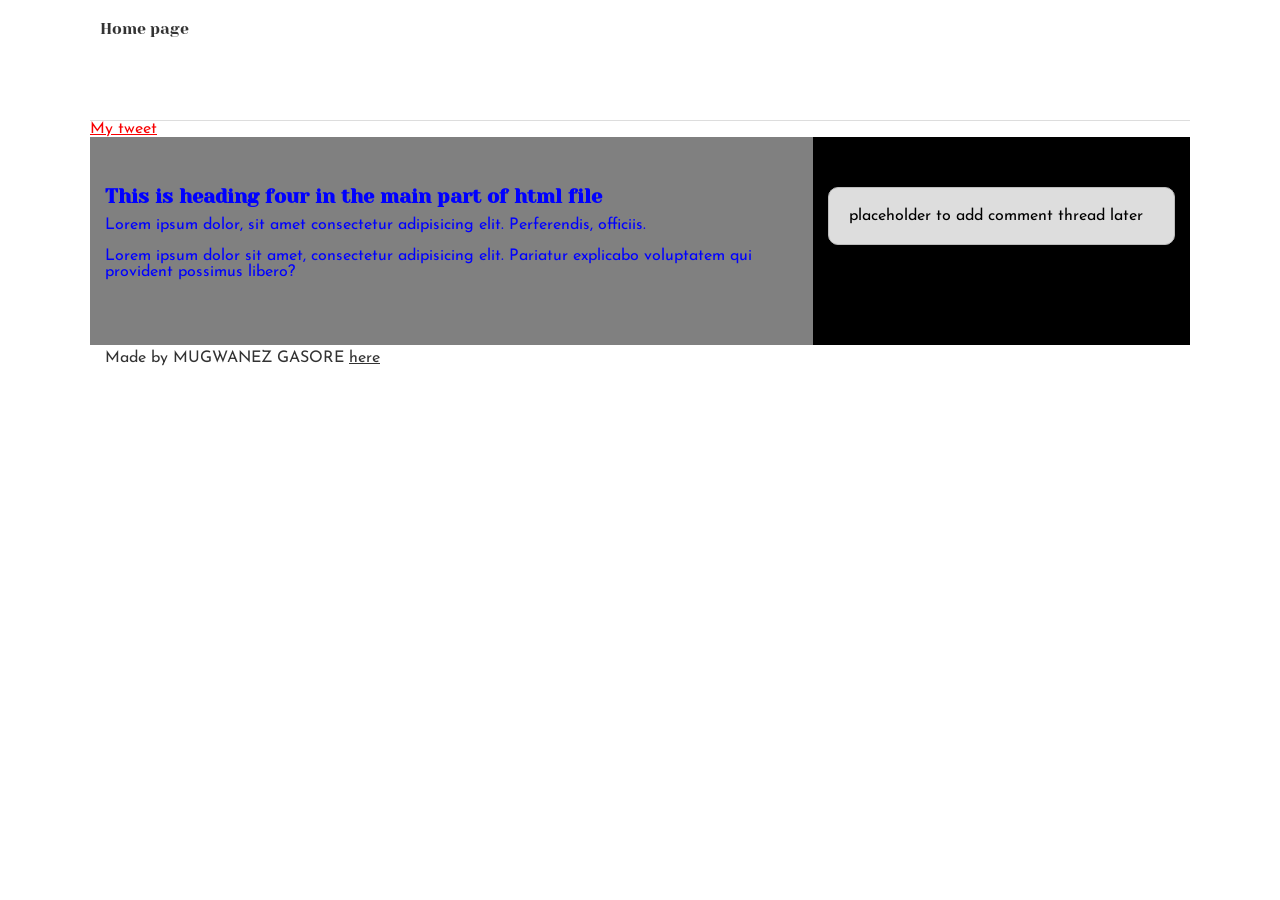
<file: css_basic/tweets.html>
<!DOCTYPE html>
<html lang="en">
<head>
    <meta charset="UTF-8">
    <meta http-equiv="X-UA-Compatible" content="IE=edge">
    <meta name="viewport" content="width=device-width, initial-scale=1.0">
    <title>General Structure</title>
    <link href="base.css" rel="stylesheet">
    <link href="styles.css" rel="stylesheet">
</head>
<body>
    <header>
        <ul>
            <li>
                <a href="index.html">Home page</a>
            </li>
        </ul>
    </header>
   <a href="https://twitter.com/africahealthq/status/1589336434728611840?ref_src=twsrc%5Etfw%7Ctwcamp%5Etweetembed%7Ctwterm%5E1589336434728611840%7Ctwgr%5E0301d8a5c601b359bf634880d268a150060c903f%7Ctwcon%5Es1_c10&ref_url=https%3A%2F%2Fpublish.twitter.com%2F%3Fquery%3Dhttps3A2F2Ftwitter.com2Fafricahealthq2Fstatus2F1589336434728611840widget%3DTweet" target="_blank">My tweet</a>
   
   <main>
    <article>
        <h4>This is heading four in the main part of html file</h4>
        <p>Lorem ipsum dolor, sit amet consectetur adipisicing elit. Perferendis, officiis.</p>
        <p>Lorem ipsum dolor sit amet, consectetur adipisicing elit. Pariatur explicabo voluptatem qui provident possimus libero?</p>
    </article>
    <aside>
        <p>placeholder to add comment thread later</p>
    </aside>
   </main>
   
   <footer>
    <p>Made by MUGWANEZ GASORE <a href="https://github.com/Gasorekibo" target="_blank">here</a></p>
   </footer>

</body>
</html>
</file>
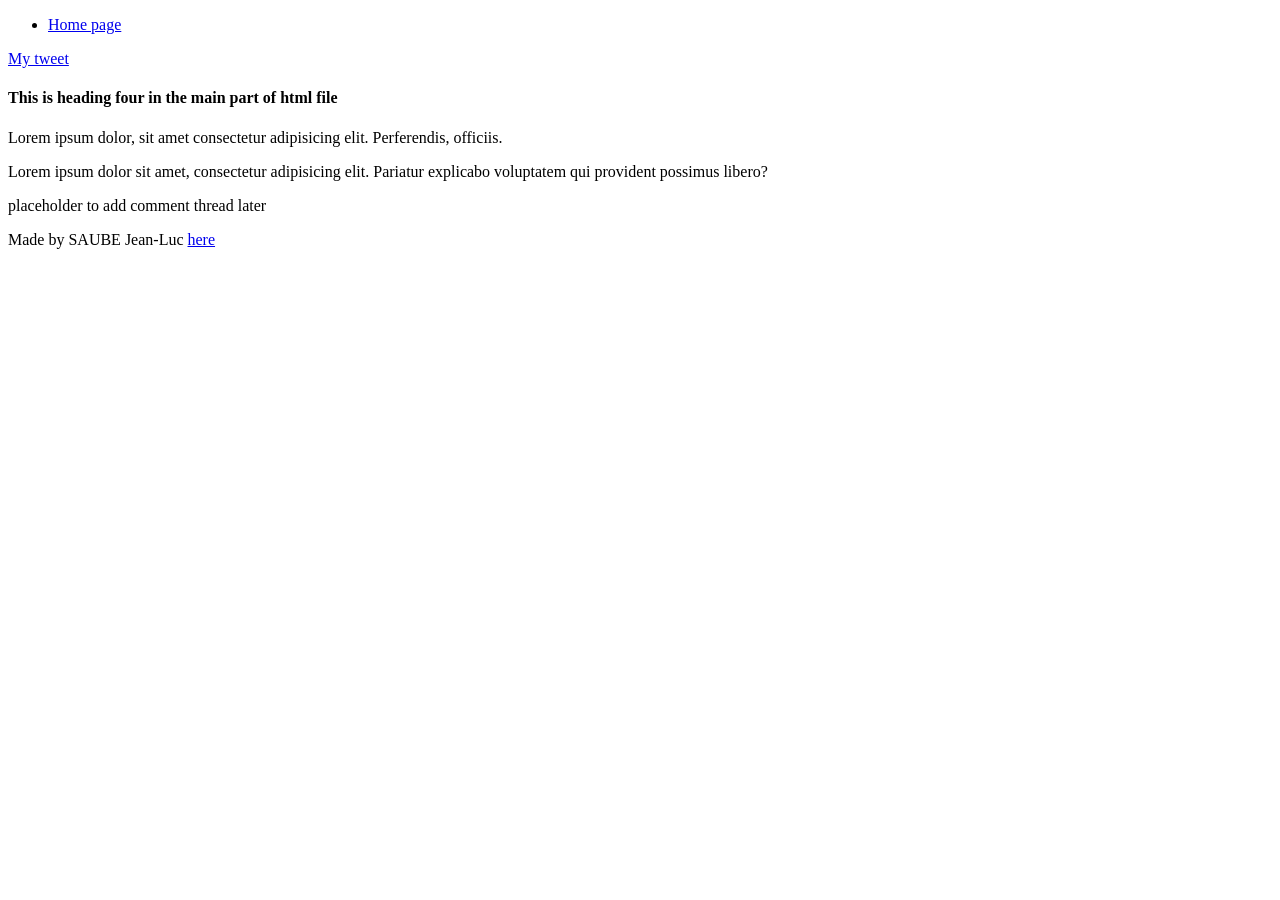
<file: html_basic/tweets.html>
<!DOCTYPE html>
<html lang="en">
<head>
    <meta charset="UTF-8">
    <meta http-equiv="X-UA-Compatible" content="IE=edge">
    <meta name="viewport" content="width=device-width, initial-scale=1.0">
    <title>General Structure</title>
</head>
<body>
    <header>
        <ul>
            <li>
                <a href="index.html">Home page</a>
            </li>
        </ul>
    </header>
   <a href="https://twitter.com/africahealthq/status/1589336434728611840?ref_src=twsrc%5Etfw%7Ctwcamp%5Etweetembed%7Ctwterm%5E1589336434728611840%7Ctwgr%5E0301d8a5c601b359bf634880d268a150060c903f%7Ctwcon%5Es1_c10&ref_url=https%3A%2F%2Fpublish.twitter.com%2F%3Fquery%3Dhttps3A2F2Ftwitter.com2Fafricahealthq2Fstatus2F1589336434728611840widget%3DTweet" target="_blank">My tweet</a>
   
   <main>
    <article>
        <h4>This is heading four in the main part of html file</h4>
        <p>Lorem ipsum dolor, sit amet consectetur adipisicing elit. Perferendis, officiis.</p>
        <p>Lorem ipsum dolor sit amet, consectetur adipisicing elit. Pariatur explicabo voluptatem qui provident possimus libero?</p>
    </article>
    <aside>
        <p>placeholder to add comment thread later</p>
    </aside>
   </main>
   
   <footer>
    <p>Made by SAUBE Jean-Luc <a href="https://github.com/SauveJeanLuc" target="_blank">here</a></p>
   </footer>

</body>
</html>
</file>
<file: css_basic/base.css>
/* Importing webfonts */
/* (If you're learning CSS, you should disregard that) */

@import url(https://fonts.googleapis.com/css?family=Yeseva+One);
@import url(https://fonts.googleapis.com/css?family=Josefin+Sans:400,700,700italic,400italic);


/* CSS reset rules */

html, body {
	height: 100%;
	min-height: 100%;
}
html, body, div, span, applet, object, iframe,
h1, h2, h3, h4, h5, h6, p, blockquote, pre,
a, abbr, acronym, address, big, cite, code,
del, dfn, img, ins, kbd, q, s, samp,
small, strike, sub, sup, tt, var,
b, u, i, center,
dl, dt, dd,
fieldset, form, label, legend,
table, caption, tbody, tfoot, thead, tr, th, td,
article, aside, canvas, details, embed, 
figure, figcaption, footer, header, hgroup, 
menu, nav, output, ruby, section, summary,
time, mark, audio, video {
	margin: 0;
	padding: 0;
	border: 0;
	font-size: 100%;
	font: inherit;
	vertical-align: baseline;
}
/* HTML5 display-role reset for older browsers */
article, aside, details, figcaption, figure, 
footer, header, hgroup, menu, nav, section {
	display: block;
}
body {
	line-height: 1;
}
blockquote, q {
	quotes: none;
}
blockquote:before, blockquote:after,
q:before, q:after {
	content: '';
	content: none;
}
table {
	border-collapse: collapse;
	border-spacing: 0;
}


/* Fonts and colors */

body {
	font-family: 'Josefin Sans', serif;
	color: rgba(0, 0, 0, 0.8);
}
h1, h2, h3, h4, h5, h6, header {
	font-family: 'Yeseva One', sans-serif;
}
article {
}
header {
	border-bottom: 1px solid rgb(221,221,221);
	transition: border-bottom-color 1s ease;
}
header a {
	color: rgba(0, 0, 0, 0.8);
}
aside {
	background: #FAFAFA;
}
aside p {
	border: 1px solid #bbb;
	background: #ddd;
	color: black;
}
footer a {
	color: rgba(0, 0, 0, 0.8);
}
a {
	color: #F80002;
}


/* Positioning and margins */

@media (min-width: 1100px) {
	body {
		width: 1100px;
		margin: 0 auto;
	}
}

article {
	padding: 50px 15px;
}
article > *:first-child {
	margin-top: 0;
}
aside {
	padding: 50px 15px;
}
header .right {
	float: right;
	margin: 0 10px 15px;
}


/* Header */
header {
	padding: 20px 0;
	height: 80px;
}
header ul {
	list-style: none;
	margin: 0;
	padding: 0;
}
header li {
	display: inline;
	vertical-align:middle;
}
header li:first-child {
	margin: 0;
}
header li a {
	margin: 0 10px;
}
header li.logo {
	font-size: 36px;
}
header a {
	text-decoration: none;
}


/* Aside */

aside p {
	border-radius: 10px;
	padding: 20px 20px;
}


/* Footer */

footer {
	padding: 5px 15px;
	height: 80px;
}


/* Text styles and margins */

p {
	margin-bottom: 15px;
}
h1 {
	font-size: 36px;
	margin: 40px 0 20px;
}
h2 {
	font-size: 32px;
	margin: 30px 0 15px;
}
h3 {
	font-size: 28px;
	margin: 25px 0 10px;
}
h4 {
	font-size: 20px;
	font-weight: bold;
	margin: 20px 0 10px;
}
h5 {
	font-size: 18px;
	font-weight: bold;
	margin: 15px 0 10px;
}
h6 {
	font-weight: bold;
	margin: 5px 0;
}

@media (max-width: 800px) {
  body.works_on_smartphone {
  	display: block;
  }
  body.works_on_smartphone main {
  	display: block;
  }
  header .right {
  	float: none;
  }
}
</file>
<file: css_basic/styles.css>
body{
    flex-direction: column;
}
main{
    display: flex;
    flex-direction: row;
    flex: auto;
    color: blue;
    background-color:grey;

}
article{
    flex: 2;
    overflow-y: auto;
}
aside{
    flex: 1;
    overflow-y: auto;
    background-color: black;
    color: green;
}
</file>
